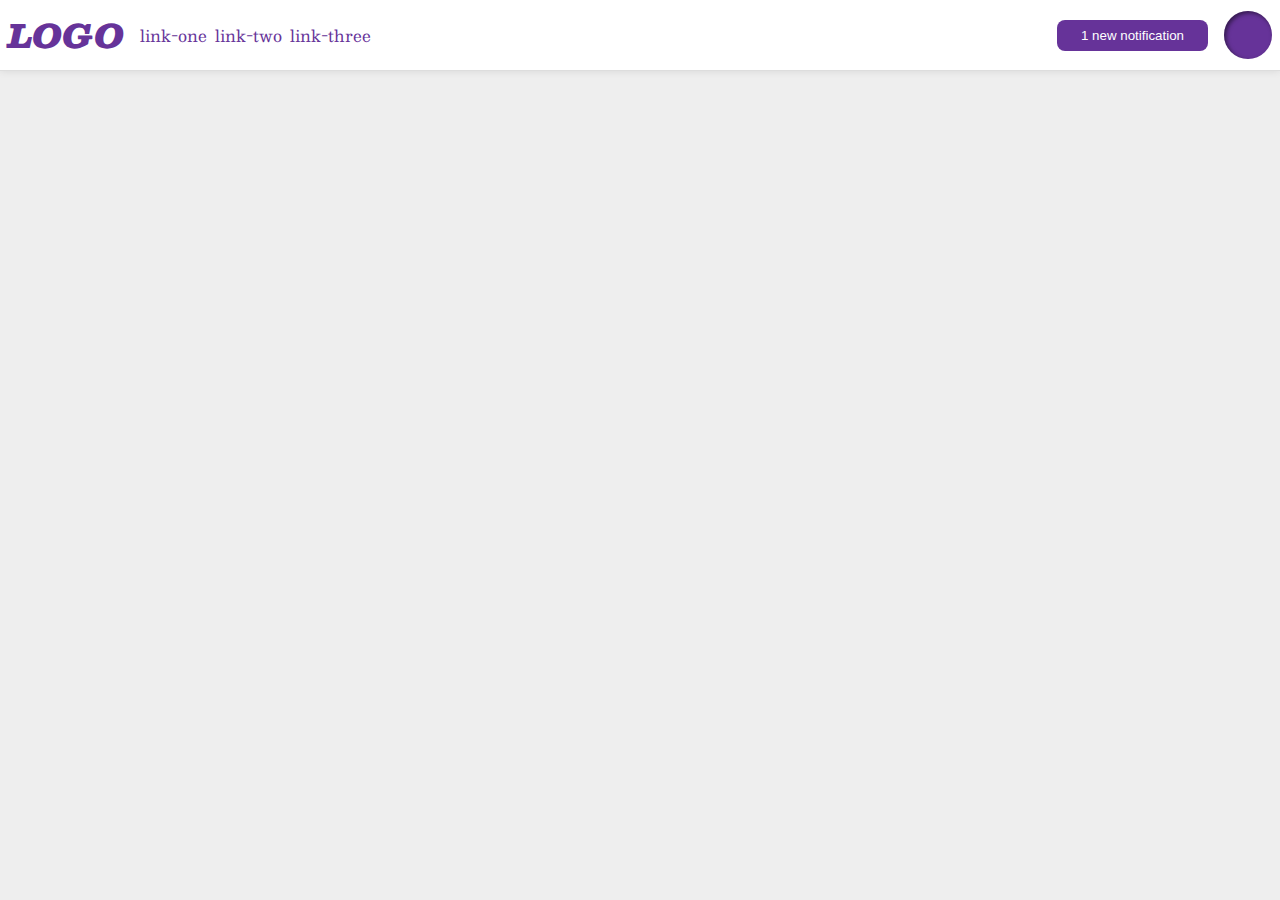
<file: flex/03-flex-header-2/index.html>
<!DOCTYPE html>
<html lang="en">
  <head>
    <meta charset="UTF-8">
    <meta http-equiv="X-UA-Compatible" content="IE=edge">
    <meta name="viewport" content="width=device-width, initial-scale=1.0">
    <title>Flex Header 2</title>
    <link rel="stylesheet" href="style.css">
  </head>
  <body>
    <div class="header">
      <div class = "header__left">
        <div class="logo">
          LOGO
        </div>
        <ul class="links">
          <li><a href="google.com">link-one</a></li>
          <li><a href="google.com">link-two</a></li>
          <li><a href="google.com">link-three</a></li>
        </ul>
      </div>
      <div class="header__right">
        <button class="notifications">
          1 new notification
         </button>
      <div class="profile-image"></div>
      </div>
    </div>
  </body>
</html>
</file>
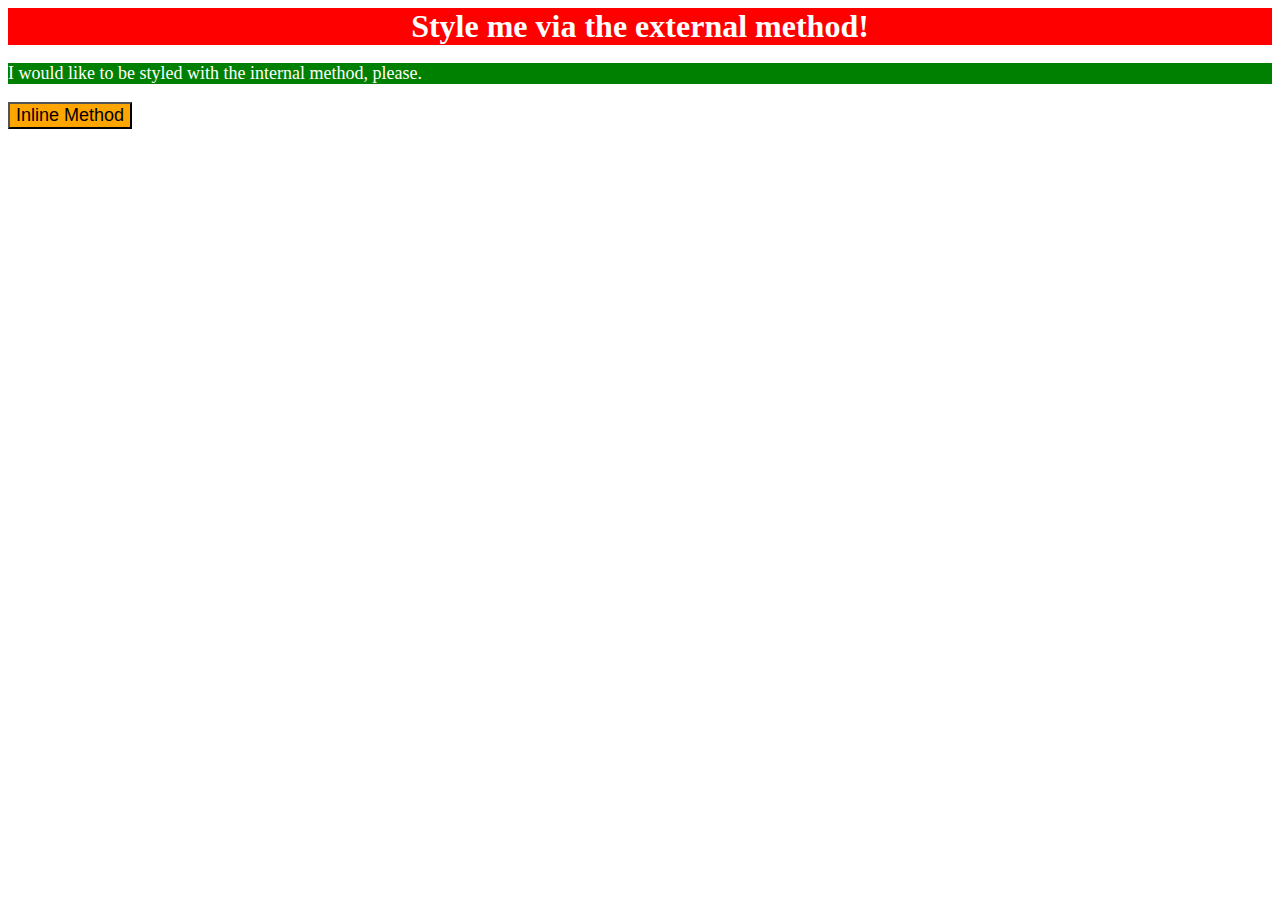
<file: foundations/01-css-methods/index.html>
<!DOCTYPE html>
<html lang="en">
  <head>
    <meta charset="UTF-8">
    <meta http-equiv="X-UA-Compatible" content="IE=edge">
    <meta name="viewport" content="width=device-width, initial-scale=1.0">
    <title>Methods for Adding CSS</title>
    <link rel="stylesheet" href="styles.css">
    <style>
      p {
        color:white;
        background-color: green;
        font-size: 18px;
      }
    </style>
  </head>
  <body>
    <div>Style me via the external method!</div>
    <p>I would like to be styled with the internal method, please.</p>
    <button style ="background-color: orange; font-size: 18px;">Inline Method</button>
  </body>
</html>
</file>
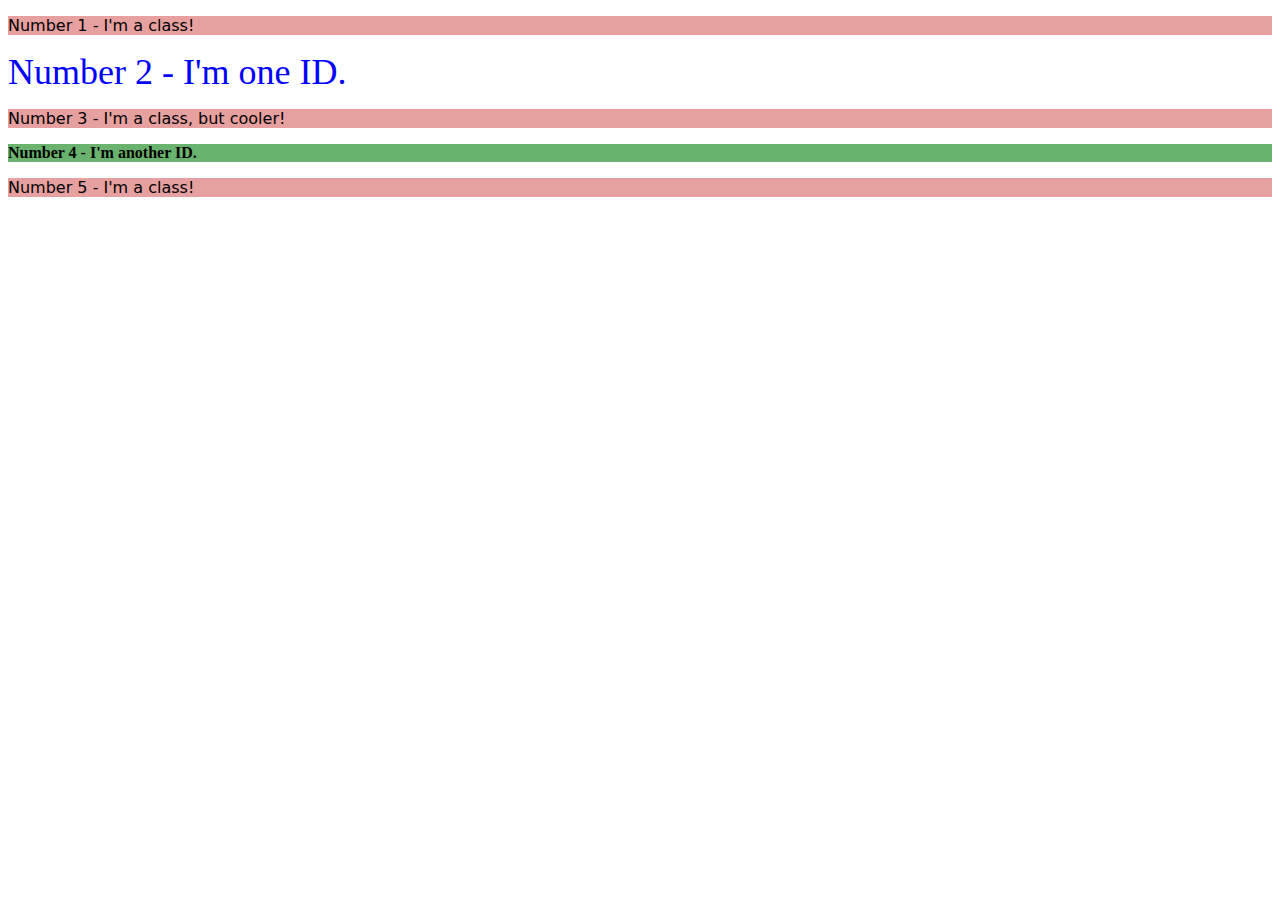
<file: foundations/02-class-id-selectors/index.html>
<!DOCTYPE html>
<html lang="en">
  <head>
    <meta charset="UTF-8">
    <meta http-equiv="X-UA-Compatible" content="IE=edge">
    <meta name="viewport" content="width=device-width, initial-scale=1.0">
    <title>Class and ID Selectors</title>
    <link rel="stylesheet" href="style.css">
  </head>
  <body>
    <p>Number 1 - I'm a class!</p>
    <div id = "two">Number 2 - I'm one ID.</div>
    <p class = "f24">Number 3 - I'm a class, but cooler!</p>
    <div class="f24" id="four">Number 4 - I'm another ID.</div>
    <p>Number 5 - I'm a class!</p>
  </body>
</html>
</file>
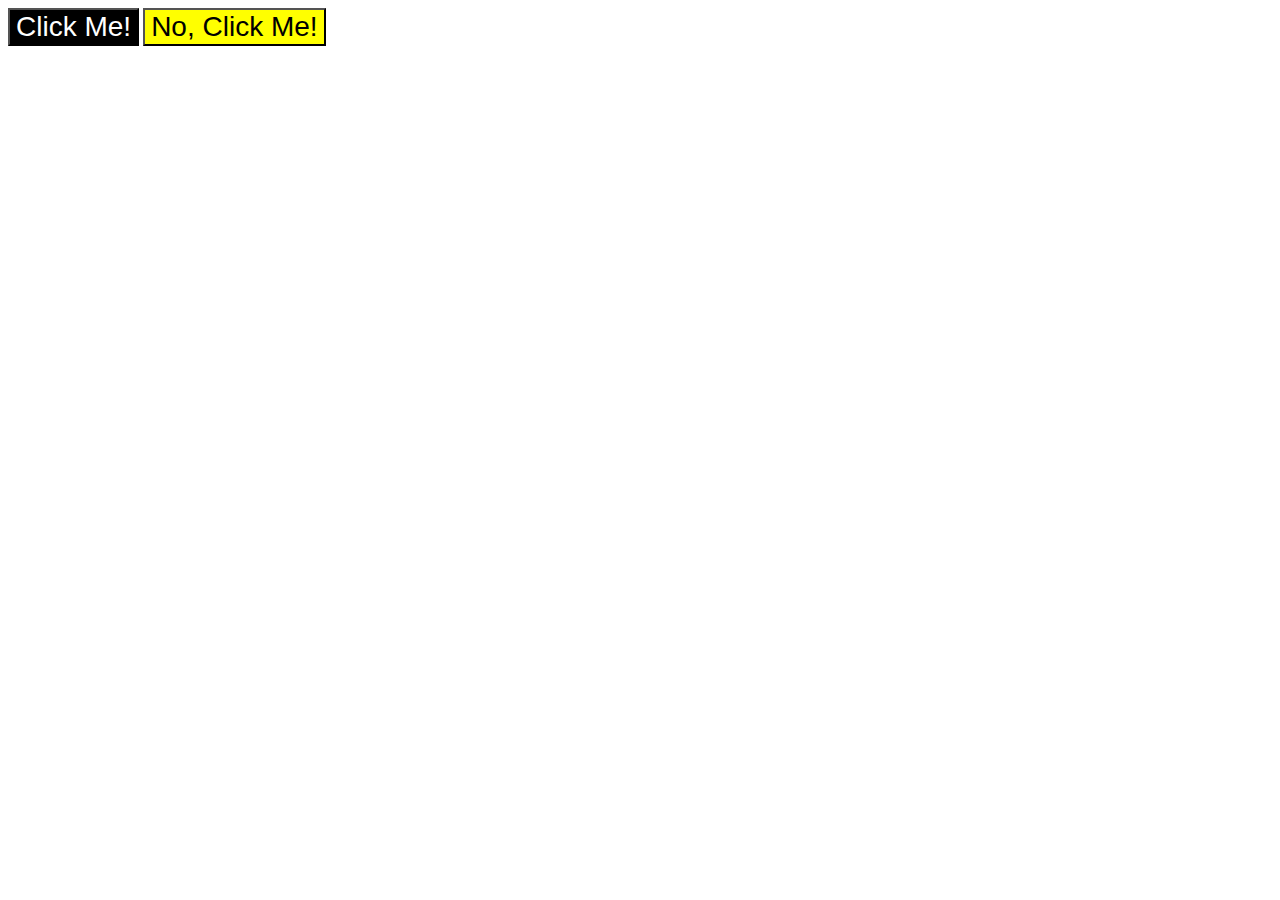
<file: foundations/03-grouping-selectors/index.html>
<!DOCTYPE html>
<html lang="en">
  <head>
    <meta charset="UTF-8">
    <meta http-equiv="X-UA-Compatible" content="IE=edge">
    <meta name="viewport" content="width=device-width, initial-scale=1.0">
    <title>Grouping Selectors</title>
    <link rel="stylesheet" href="style.css">
  </head>
  <body>
    <button class="one">Click Me!</button>
    <button class="two">No, Click Me!</button>
  </body>
</html>
</file>
<file: flex/03-flex-header-2/style.css>
/* this is some magical font-importing.  
you'll learn about it later. */
@import url('https://fonts.googleapis.com/css2?family=Besley:ital,wght@0,400;1,900&display=swap');

body {
  margin: 0;
  background: #eee;
  font-family: Besley, serif;
}

.header {
  background: white;
  border-bottom: 1px solid #ddd;
  box-shadow: 0 0 8px rgba(0,0,0,.1);
  display: flex;
  align-items: center;
  justify-content: space-between;
  padding: 8px;
}

.profile-image {
  background: rebeccapurple;
  box-shadow: inset 2px 2px 4px rgba(0,0,0,.5);
  border-radius: 50%;
  width: 48px;
  height:  48px;
}

.logo {
  color: rebeccapurple;
  font-size: 32px;
  font-weight: 900;
  font-style: italic;
}

button {
  border: none;
  border-radius: 8px;
  background: rebeccapurple;
  color: white;
  padding: 8px 24px;
}

a {
  /* this removes the line under our links */
  text-decoration: none;
  color: rebeccapurple;
}

ul {
  list-style-type: none;
  display: inline-flex;
  align-items: center;
  gap: 8px;
  margin: 0px;
  padding: 0px;
}

.header__left,
.header__right {
  display: inline-flex;
  align-items: center;
  gap: 16px;
}
</file>
<file: foundations/01-css-methods/styles.css>
div {
color:white;
background-color: red;
font-size: 32px;
text-align: center;
font-weight: bold;
}
</file>
<file: foundations/02-class-id-selectors/style.css>
p:nth-child(odd){
    background-color: rgb(231, 160, 160);
    font-family: verdana, "DejaVu Sans", sans-serif;
}

.f{
    font-size: 24px;
}

#two{
    color: rgb(0,0,255);
    font-size: 36px;
}

#four{
    background-color: rgb(106, 179, 110);
    font-weight: bold;
}
</file>
<file: foundations/03-grouping-selectors/style.css>
.one,
.two{
    font-size: 28px;
    font-family: Helvetica,"Times New Roman", sans-serif;
}

.one{
    background-color: black;
    color: white;
}

.two{
    background-color: yellow;
}
</file>
